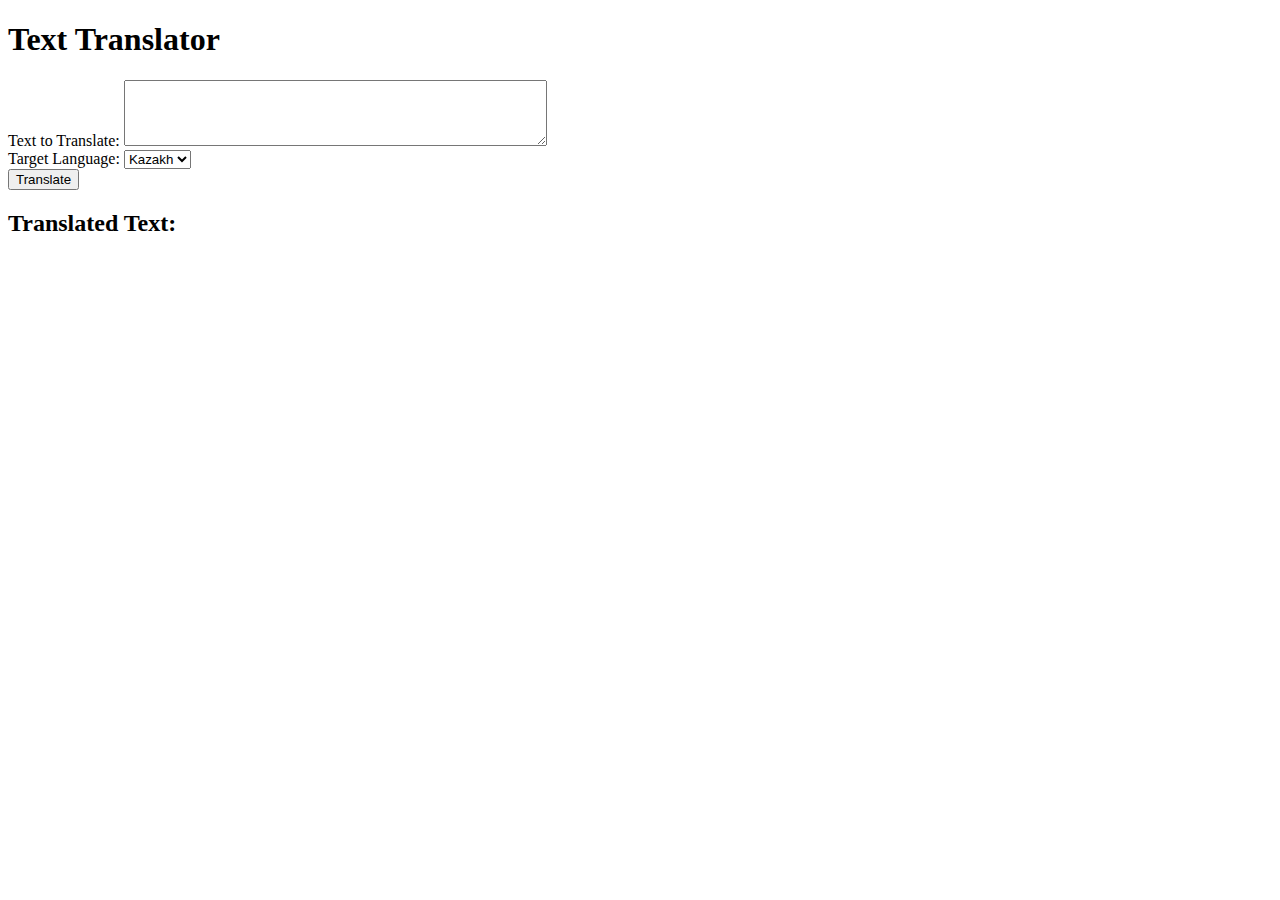
<file: hacknu24mitnick/backend/literacy/templates/courses/course/translator.html>
<!DOCTYPE html>
<html lang="en">

<head>
    <meta charset="UTF-8">
    <meta http-equiv="X-UA-Compatible" content="IE=edge">
    <meta name="viewport" content="width=device-width, initial-scale=1.0">
    <title>Ready Translate Function</title>
</head>

<body>
    <h1>Text Translator</h1>
    <!-- Form for inputting text and selecting the target language -->
    <form id="translation-form">
        <!-- Text input for the original text -->
        <div>
            <label for="text-to-translate">Text to Translate:</label>
            <textarea id="text-to-translate" rows="4" cols="50" required></textarea>
        </div>
        <!-- Select input for choosing the target language -->
        <div>
            <label for="target-language">Target Language:</label>
            <select id="target-language" required>
                <option value="kz">Kazakh</option>
                <option value="eng">English</option>
                <!-- Add more language options as needed -->
            </select>
        </div>
        <!-- Submit button -->
        <button type="submit">Translate</button>
    </form>

    <!-- Display the translated text -->
    <div id="translated-text">
        <h2>Translated Text:</h2>
        <p id="translated-result"></p>
    </div>

    <!-- Add your JavaScript code here -->
    <script>
        document.getElementById('translation-form').addEventListener('submit', function (e) {
            e.preventDefault(); // Prevent form submission
            
            // Get the text to translate and target language
            const textToTranslate = document.getElementById('text-to-translate').value;
            const targetLanguage = document.getElementById('target-language').value;

            // Translate the text using an API
            translateText(textToTranslate, targetLanguage)
                .then(translatedText => {
                    // Display the translated text
                    document.getElementById('translated-result').innerText = translatedText;
                })
                .catch(error => {
                    console.error('Translation error:', error);
                    document.getElementById('translated-result').innerText = 'Error translating text';
                });
        });

        // Function to translate text using an API
        async function translateText(text, targetLanguage) {
            // Replace YOUR_API_KEY and YOUR_API_URL with your API key and URL
            const apiKey = 'YOUR_API_KEY';
            const apiUrl = 'YOUR_API_URL';

            const response = await fetch(apiUrl, {
                method: 'POST',
                headers: {
                    'Content-Type': 'application/json',
                    'Authorization': `Bearer ${apiKey}`
                },
                body: JSON.stringify({
                    q: text,
                    target: targetLanguage
                })
            });

            const data = await response.json();
            
            // Assuming the API response structure contains a 'translatedText' field
            return data.translatedText;
        }
    </script>
</body>

</html>
</file>
